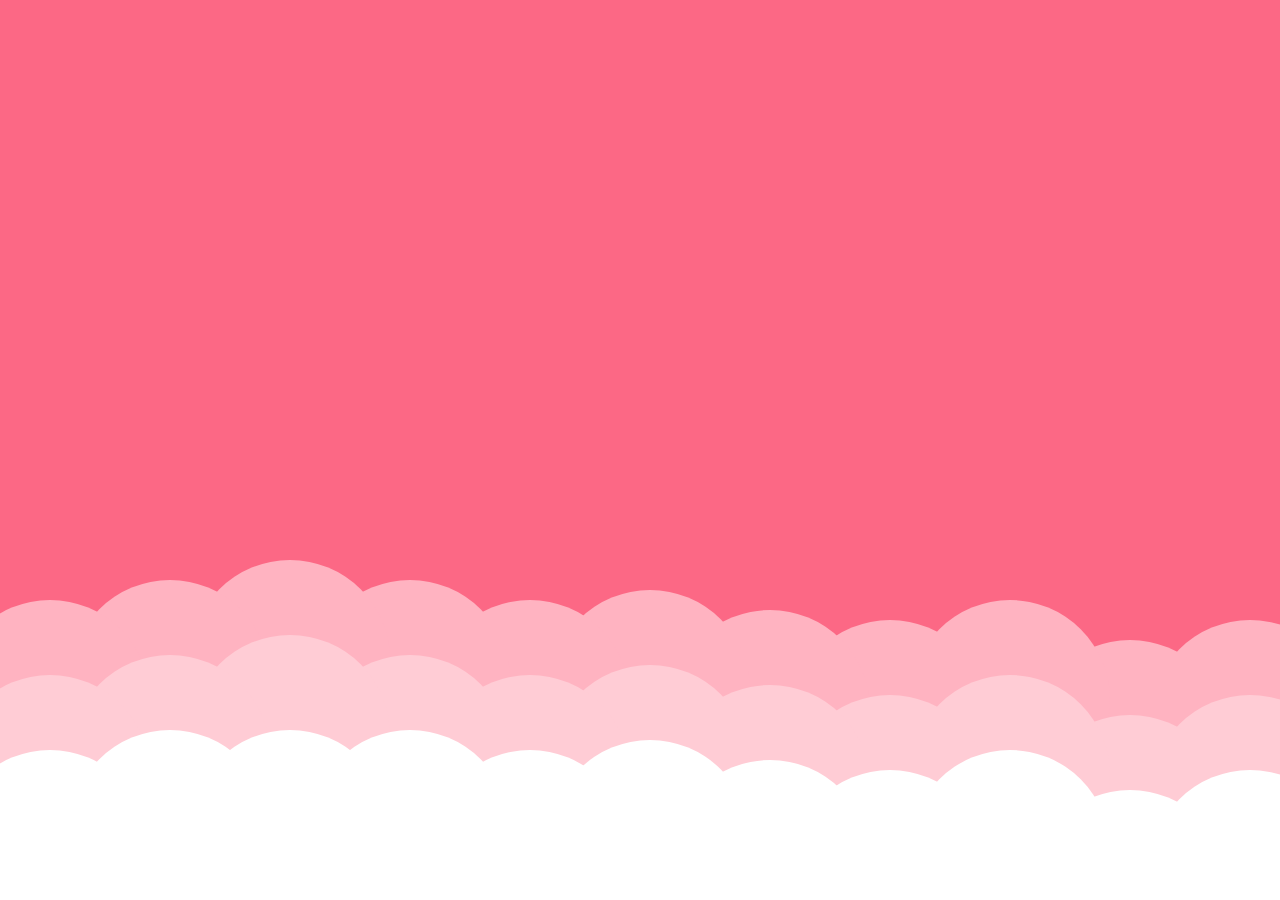
<file: index.html>
<!DOCTYPE html>
<html lang="en">

<head>
    <meta charset="UTF-8">
    <meta name="viewport" content="width=device-width, initial-scale=1.0">
    <link rel="stylesheet" href="./main.css">
    <!-- GOOGLE fONTS -->
    <link rel="preconnect" href="https://fonts.googleapis.com">
    <link rel="preconnect" href="https://fonts.gstatic.com" crossorigin>
    <link href="https://fonts.googleapis.com/css2?family=Protest+Riot&family=Rubik+Glitch+Pop&display=swap"
        rel="stylesheet">
    <link href="https://fonts.googleapis.com/css2?family=Protest+Revolution&display=swap" rel="stylesheet">
    <link
        href="https://fonts.googleapis.com/css2?family=Dancing+Script:wght@400..700&family=Pacifico&family=Protest+Revolution&display=swap"
        rel="stylesheet">
    <!--              -->
    <title>Valentine Day</title>
</head>

<body>
    <div class="container">
        <img class="paperHeart paperHeart1" style="--time: 0s" src="./img/paperHeart.webp" alt="">
        <img class="paperHeart paperHeart2" style="--time: 1s" src="./img/paperHeart.webp" alt="">
        <img class="paperHeart paperHeart3" style="--time: 2.5s" src="./img/paperHeart.webp" alt="">
        <img class="paperHeart paperHeart4" style="--time: 4s" src="./img/paperHeart.webp" alt="">
        <img class="paperHeart paperHeart5" style="--time: 2s" src="./img/paperHeart.webp" alt="">
        <img class="paperHeart paperHeart6" style="--time: 3s" src="./img/paperHeart.webp" alt="">

        <div class="boxTitle">
            <p class="firstTitle partTitle">Chào mừng em đến với thế giới của anh</p>
        </div>

        <div class="boxCloud">
            <div class="cloud"></div>
            <div class="cloud1"></div>
            <div class="cloud2"></div>

            <div class="btnBox">
                <div class="cloudBtn"></div>
                <button class="openBtn">Chạm vào đây đi</button>
            </div>
        </div>

        <div class="cardValentine">
            <div class="left">
                <div class="leftFront">
                    <div class="boxShadow">
                        <div class="boxTitleCard"></div>
                    </div>

                    <p class="des">Hãy chạm vào tấm thiệp</p>
                </div>
                <div class="leftBack">
                    <img class="artHeart" src="./img/artHeart.webp" alt="">
                </div>
            </div>

            <div class="right">
                <div class="rightContent">
                    <p class="letterContent"></p>
                    <br>
                    <br>
                    <p class="letterContent1">Anh không biết bắt đầu từ đâu, bởi trong lòng anh có quá
                        nhiều
                        điều muốn viết. Có lẽ từ ngày em bước vào đời anh, mọi thứ trong anh đều trở
                        nên
                        khác lạ - từ những suy nghĩ đến nhỏ bé đến những mong ước to lớn về tương lai.
                        Trước đây, anh sống chỉ để lo cho bản thân, làm việc,ăn, ngủ, một vòng lặp vô
                        vị. Nhưng từ khi có em❤️, anh biết thêm một điều quý giá: hoá ra trái tim có thể
                        đập
                        nhanh hơn chỉ nghe thấy tên một người, có thể mỉm cười một mình nhớ lại câu
                        nói,
                        một khoảnh khắc.
                        <br>Cảm ơn em đã chịu đựng tính cách của anh và dành thời gian để nhìn những trò trẻ
                        con của anh. Anh có những điều muốn gởi gắm đến tình iu của anh❤️. Cảm ơn em đã đến bên anh
                        lúc anh cô đơn buồn tủi nhất. Cuộc sống thực sự chẳng có ý nghĩa gì nếu không gặp được em.
                        Em
                        làm cho anh luôn cảm thấy đặc biệt và hoàn hảo. Anh chẳng biết nói gì ngoài lời cảm ơn em
                        và
                        ít bắt nạt anh lại nhé❤️.
                    </p>
                    <br>
                    <br>
                    <p class="letterContent2">Tái bút <br> Thằng già yêu cô nhóc</p>
                </div>
            </div>
        </div>
    </div>

    <script src="./main.js"></script>
</body>

</html>
</file>
<file: main.css>
* {
    margin: 0;
    padding: 0;
    box-sizing: border-box;
    user-select: none;
}

html, body {
    height: 100%;
    width: 100%;
}

.container {
    position: relative;
    height: 100%;
    width: 100%;
    background-color: #fc6885;
    overflow: hidden;
}

.paperHeart {
    position: absolute;
    height: 100px;
    top: 80%;
    opacity: 0;
    filter: drop-shadow(0 0 20px rgb(247, 176, 176));
    animation: hiddenHeart 3.1s linear forwards,flyHeart 4s ease-in-out calc(var(--time) + 3.1s) infinite;
}

.paperHeart1 {
    left: 50px;
}

.paperHeart2 {
    left: 250px;
}

.paperHeart3 {
    left: 500px;
}

.paperHeart4 {
    left: 800px;
}

.paperHeart5 {
    left: 1100px;
}

.paperHeart6 {
    left: 1400px;
}

.boxCloud {
    position: absolute;
    bottom: 0;
    left: 0;
    height: 300px;
    width: 100%;
    background-color: transparent;
}

.container .cloud {
    position: absolute;
    top: 120%;
    left: -50px;
}

.container .cloud1 {
    position: absolute;
    top: 120%;
    left: -50px;
}

.container .cloud2 {
    position: absolute;
    top: 120%;
    left: -50px;
}

.container.active.close {
    .btnBox {
        animation: disappearBtn 1s ease-in-out forwards;
    }

    .boxTitle {
        animation: disappearBoxTitle 1s ease-in-out forwards;
    }
}

@keyframes disappearBtn {
    from {
        top: 50%;
    }

    to {
        top: 150%;
    }
}

@keyframes disappearBoxTitle {
    from {
        top: 10%;
    }

    to {
        top: -50%;
    }
}

.container.active .cloud {
    position: absolute;
    top: 0;
    left: -50px;
    height: 200px;
    width: 200px;
    background-color: #ffb3c1;
    border-radius: 50%;
    box-shadow: 120px -20px #ffb3c1, 240px -40px #ffb3c1, 360px -20px #ffb3c1,
    480px 0px #ffb3c1, 600px -10px #ffb3c1, 720px 10px #ffb3c1, 840px 20px #ffb3c1, 
    960px 0px #ffb3c1, 1080px 40px #ffb3c1, 1200px 20px #ffb3c1, 1320px 0px #ffb3c1,
    1440px -20px #ffb3c1;
    transition: .8s;
    transition-delay: 2.2s;
    animation: animateCloud 3s ease-in-out 1s infinite;
}

@keyframes animateCloud {
    0% {
        top: 0;
    }

    25% {
        top:  10px;
    }

    50% {
        top: -10px;
    }

    75% {
        top: 10px;
    }

    100% {
        top: 0;
    }

}

@keyframes animateCloud1 {
    0% {
        top: 75;
    }

    25% {
        top:  85;
    }

    50% {
        top: 65;
    }

    75% {
        top: 85;
    }

    100% {
        top: 75;
    }

}

@keyframes animateCloud2 {
    0% {
        top: 150;
    }

    25% {
        top:  160px;
    }

    50% {
        top: 140px;
    }

    75% {
        top: 160px;
    }

    100% {
        top: 150;
    }

}

.container.active .cloud1 {
    position: absolute;
    top: 75px;
    left: -50px;
    content: "";
    height: 200px;
    width: 200px;
    background-color: #ffccd5;
    border-radius: 50%;
    box-shadow: 120px -20px #ffccd5, 240px -40px #ffccd5, 360px -20px #ffccd5,
    480px 0px #ffccd5, 600px -10px #ffccd5, 720px 10px #ffccd5, 840px 20px #ffccd5, 
    960px 0px #ffccd5, 1080px 40px #ffccd5, 1200px 20px #ffccd5, 1320px 0px #ffccd5,
    1440px -20px #ffccd5, 1560px 0px #ffccd5;
    transition: .8s;
    transition-delay: 1.3s;
    animation: animateClou1 3s ease-in-out 1.5s infinite;
}

.container.active .cloud2 {
    position: absolute;
    top: 150px;
    left: -50px;
    content: "";
    height: 200px;
    width: 200px;
    background-color: white;
    border-radius: 50%;
    box-shadow: 120px -20px white, 240px -20px white, 360px -20px white,
    480px 0px white, 600px -10px white, 720px 10px white, 840px 20px white, 
    960px 0px white, 1080px 40px white, 1200px 20px white, 1320px 0px white,
    1440px -20px white, 1560px 0px white;
    transition: .8s;
    transition-delay: .5s;
    animation: animateCloud2 3s ease-in-out 2s infinite;
}

.boxTitle {
    position: absolute;
    top: 120%;
    left: 50%;
    transform: translateX(-50%);
    
    font-weight: 400;
    font-style: normal;
    font-size: 100px;
    color: pink;
    height: fit-content;
    width: fit-content;
    display: flex;
    justify-content: center;
    align-items: center;
    flex-wrap: wrap;
    text-shadow: 0 0 20px white;
    animation: appearTitle 2s linear 3.1s forwards, floatingWords 4s ease-in-out infinite;
    text-align: center;
}

.container .btnBox {
    position: absolute;
    top: 150%;
    left: 50%;
    transform: translate(-50%, -50%);
    height: 160px;
    width: 400px;
    opacity: 1;
}

.container.active .btnBox {
    opacity: 1;
    transition: 1s;
    transition-delay: 5s;
    animation: appearBtnBox 2s ease-in-out 5s forwards,animateOpenBtn 2s ease-in-out 5s infinite;
}

@keyframes appearBtnBox {
    from {
        top: 150%;
    }

    to {
        top: 50%;
    }
}

.cloudBtn {
    position: relative;
    height: 100px;
    width: 100px;
    background-color: #fc6885;
    border-radius: 50%;
    box-shadow: 60px 0 #fc6885, 120px 0 #fc6885, 180px 0 #fc6885, 240px 0 #fc6885,
    300px 0 #fc6885, 300px 60px #fc6885, 240px 60px #fc6885, 180px 60px #fc6885,
    120px 60px #fc6885, 60px 60px #fc6885, 0 60px #fc6885;
}

.cloudBtn::before {
    position: absolute;
    content: "";
    top: 50%;
    left: 50%;
    transform: translate(-50%, -50%);
    height: 80px;
    width: 80px;
    background-color: white;
    border-radius: 50%;
    box-shadow: 60px 0 white, 120px 0 white, 180px 0 white, 240px 0 white,
    300px 0 white, 300px 60px white, 240px 60px white, 180px 60px white,
    120px 60px white, 60px 60px white, 0 60px white;
}

.openBtn {
    position: absolute;
    top: 50%;
    left: 50%;
    transform: translate(-50%, -50%);
    width: 100%;
    height: 100%;
    font-weight: 400;
    font-style: normal;
    font-size: 40px;
    color: #fc6885;
    background-color: transparent;
    border: none;
    text-shadow: 0 0 10px pink;
}

.openBtn:hover {
    cursor: grab;
}

/* OPEN */
.container.active.open {
    .boxTitle {
        animation: none;
        top: -40%;
    }

    .btnBox {
        animation: none;
        top: 140%;
    }
    
}

.cardValentine {
    position: absolute;
    top: 200%;
    left: 50%;
    opacity: 0;
    transform: translate(-50%, -50%);
    height: 600px;
    width: 800px;
    background-color: transparent;
    transition: .5;
}

.cardValentine.active {
    position: absolute;
    top: 50%;
    left: 50%;
    opacity: 1;
    transform: translate(-50%, -50%);
    height: 600px;
    width: 800px;
    background-color: transparent;
    transition: .5;
    animation: animateCard 2s ease-in-out forwards;
}

@keyframes animateCard {
    from {
        top: 200%;
    }

    to {
        top: 50%;
    }
}

.cardValentine .left {
    z-index: 2;
    position: absolute;
    top: 0;
    left: 50%;
    height: 100%;
    width: 50%;
    border-radius: 10px;
    transition: .5s;
    padding: 20px;
}

.cardValentine .left .leftFront {
    position: absolute;
    top: 0;
    left: 0;
    height: 100%;
    width: 100%;
    background-color: #f35553;
    border-radius: inherit;
    transition: .5s;
    display: flex;
    justify-content: center;
    align-items: center;
    box-shadow: 0 0 10px lightgray;
    border-left: 10px solid #c9413f;
}

.boxShadow {
    filter: drop-shadow(0 0 10px white);
    height: fit-content;
    width: fit-content;
}

.boxTitleCard {
    position: relative;
    height: 300px;
    width: 300px;
    display: flex;
    justify-content: center;
    background-color: white;
    clip-path: polygon(10% 0, 35% 0, 50% 23%, 65% 0, 90% 0, 100% 30%, 50% 100%, 0 30%);
}

.boxTitleCard::before {
    position: absolute;
    content: "";
    top: 50%;
    left: 50%;
    transform: translate(-50%, -50%);
    height: 280px;
    width: 280px;
    background-color: #f35553;
    clip-path: polygon(10% 0, 35% 0, 50% 23%, 65% 0, 90% 0, 100% 30%, 50% 100%, 0 30%);
}

.boxTitleCard::after {
    position: absolute;
    content: "";
    top: 50%;
    left: 50%;
    transform: translate(-50%, -50%);
    height: 250px;
    width: 250px;
    background-color: white;
    clip-path: polygon(10% 0, 35% 0, 50% 23%, 65% 0, 90% 0, 100% 30%, 50% 100%, 0 30%);
}


.titleCard {
    font-family: "Protest Revolution", sans-serif;
    font-weight: 400;
    font-style: normal;
    font-size: 60px;
    color: #f35553;
    margin-top: 80px;
}

.cardValentine .left .leftBack {
    position: absolute;
    top: 0;
    left: 0;
    transform: rotateY(180deg);
    backface-visibility: hidden;
    background-color: #f35553;
    height: 100%;
    width: 100%;
    border-radius: inherit;
    border-right: 10px solid #c9413f;
    display: flex;
    justify-content: center;
    align-items: center;
    transition: .5s;
}

.artHeart {
    width: 90%;
    height: auto;
    filter: drop-shadow(0 0 5px white);
}

.des {
    position: absolute;
    bottom: 40px;
    left: 50%;
    transform: translateX(-50%);
    font-family: "Protest Revolution", sans-serif;
    font-weight: 400;
    font-size: 24px;
    font-style: normal;
    width: 100%;
    text-align: center;
}

.cardValentine .right {
    z-index: 1;
    position: absolute;
    top: 0;
    left: 50%;
    height: 100%;
    width: 50%;
    background-color: #f35553;
    border-radius: 10px;
    display: flex;
    justify-content: center;
    align-items: center;
    border-left: 10px solid #c9413f;
    transition: .5s;
}

.rightContent {
    font-size: 20px;
    height: 95%;
    width: 90%;
    background-color: wheat;
    border-radius: 5px;
    padding: 20px 15px;
    overflow: auto;
}

.rightContent::-webkit-scrollbar {
    background-color: white;
    width: 6px;
}

.rightContent::-webkit-scrollbar-thumb {
    background-color: #d34745;
}

.letterContent {
    font-family: "Pacifico", cursive;
    font-weight: 400;
    font-style: normal;
}
.letterContent1 {
    font-family: "Pacifico", cursive;
    font-weight: 100;
    font-style: normal;
}

.letterContent2 {
    font-family: "Pacifico", cursive;
    font-weight: 400;
    font-style: normal;
    text-align: center;
}
 



.cardValentine.active.open {
    top: 50%;
    left: 50%;
    transform: translate(-50%, -50%);
    transition: .5s;

    .left {
        transform-style: preserve-3d;
        transform: rotateY(-180deg);
        transform-origin: left;
        background-color: red;
        transition: .5s;
    }

    .leftFront {
        backface-visibility: hidden;
    }

}

@keyframes appearTitle {
    to {
        top: 10%;
    }
}

@keyframes floatingWords {
    0% {
        transform: translateX(-50%);
    }

    25% {
        transform: translateX(-50%) translateY(-50px);
    }

    50% {
        transform: translateX(-50%) translateY(50px);
    }

    75% {
        transform: translateX(-50%) translateY(0);
    }
}

@keyframes flyHeart {
    to {
        top: -20%;
    }
}

@keyframes hiddenHeart {
    0% {
        opacity: 0;
    }

    95% {
        opacity: 0;
    }

    100% {
        opacity: 1;
    }
}

@keyframes animateOpenBtn {
    25% {
        top: 50%;
    }

    50% {
        top: calc(50% + 2px);
    }

    75% {
        top: calc(50% - 2px);
    }

    100% {
        top: 50%;
    }
}
</file>
